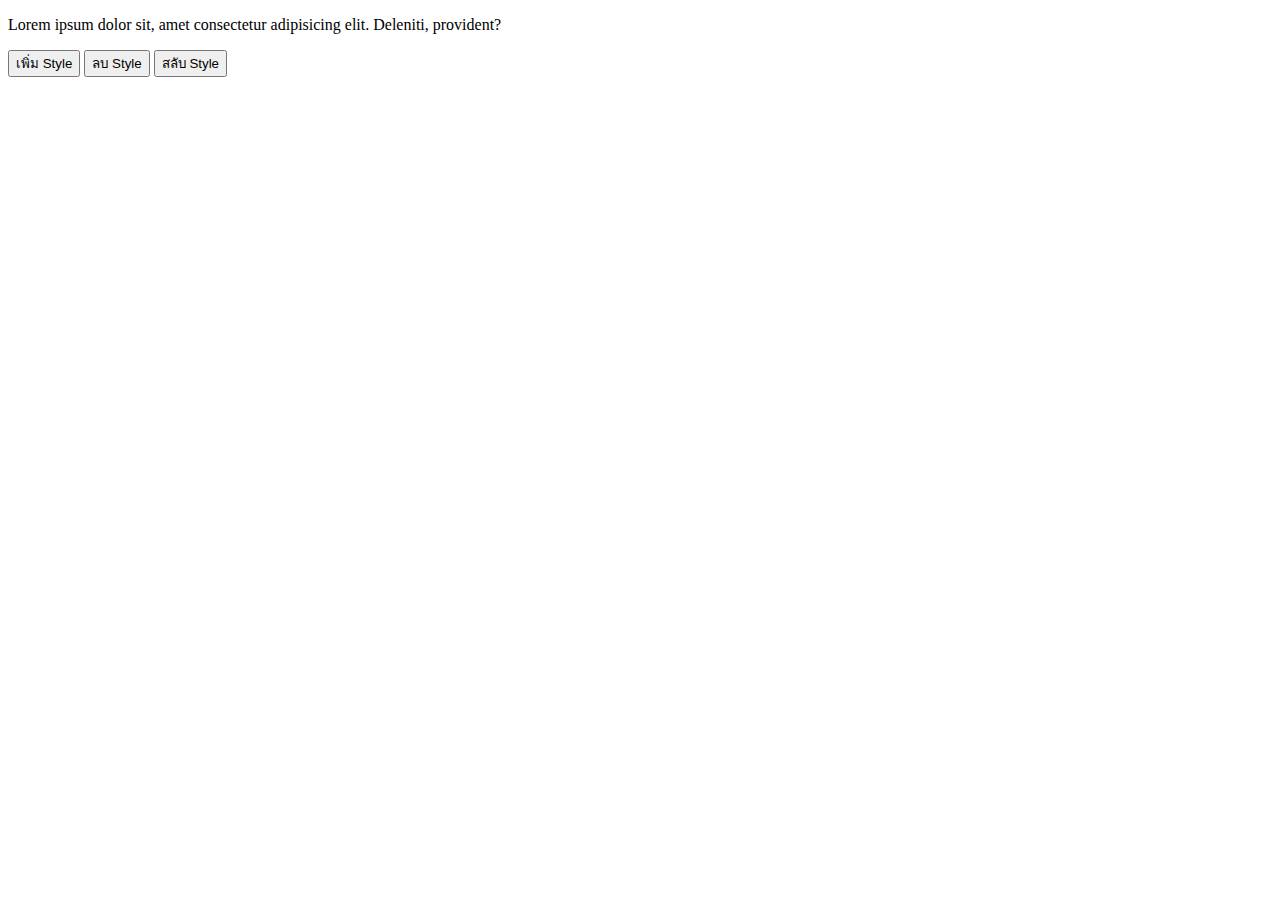
<file: dom-css.html>
<!DOCTYPE html>
<html lang="en">
<head>
    <meta charset="UTF-8">
    <meta name="viewport" content="width=device-width, initial-scale=1.0">
    <title>dom-css</title>
    <link rel="stylesheet" href="dom-css.css">
</head>
<body>
    <div id="box">
        <p>Lorem ipsum dolor sit, amet consectetur adipisicing elit. Deleniti, provident?</p>
    </div>
    <button onclick="addDarkMode()">เพิ่ม Style</button>
    <button onclick="removeDarkMode()">ลบ Style</button>
    <button onclick="switchMode()">สลับ Style</button>
    <script src="dom-css.js"></script>
</body>
</html>
</file>
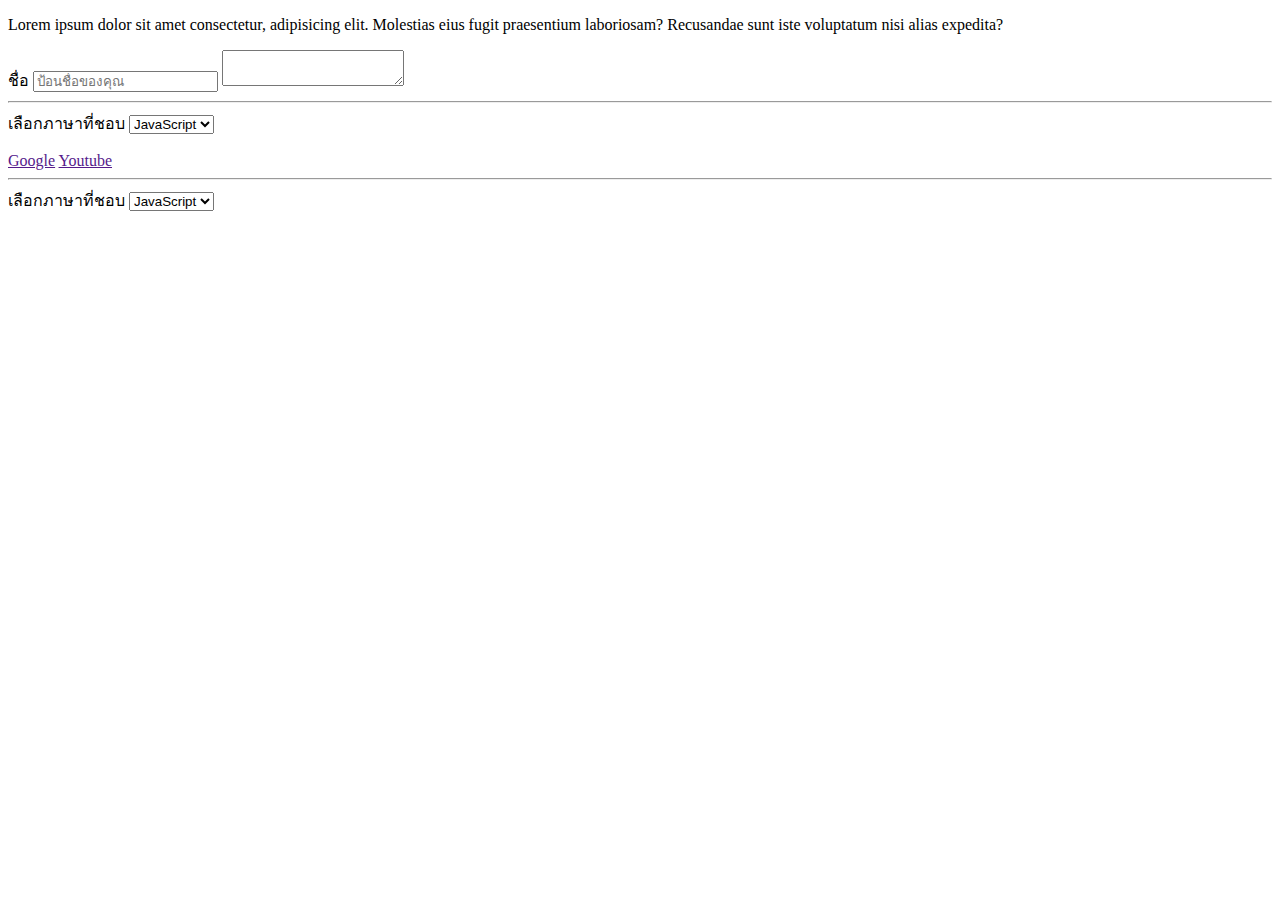
<file: dom-event.html>
<!DOCTYPE html>
<html lang="en">
<head>
    <meta charset="UTF-8">
    <meta name="viewport" content="width=device-width, initial-scale=1.0">
    <title>Dom-Event</title>
</head>
<body onload="welcome()"> <!-- ? Dom-event-->
    <div>
        <p>Lorem ipsum dolor sit amet consectetur, adipisicing elit. Molestias eius fugit praesentium laboriosam? Recusandae sunt iste voluptatum nisi alias expedita?</p>
    </div>
    <label for="">ชื่อ</label>
    <input type="text" placeholder="ป้อนชื่อของคุณ" onfocus="hightlight(this)" onblur="unhightlight(this)"> <!-- ? Dom-event-->
    <textarea name="" id="" onfocus="hightlight(this)" onblur="unhightlight(this)"></textarea>

    <hr>

    <label for="">เลือกภาษาที่ชอบ</label>
    <select name="" id="menu" onchange="getMenu()"> <!-- ? Dom-event-->
        <option value="JavaScript">JavaScript</option>
        <option value="Python">Python</option>
        <option value="Java">Java</option>
    </select>
    <p id="display"></p>

    <a href="" onmouseover="hightlight(this)" onmouseout="unhightlight(this)">Google</a> <!-- ? Dom-event-->
    <a href="" onmouseover="hightlight(this)" onmouseout="unhightlight(this)">Youtube</a>
    <br>
    <hr>
    <label for="">เลือกภาษาที่ชอบ</label>
    <select name="" id="menu_2"> <!-- ? Dom-event-->
        <option value="JavaScript">JavaScript</option>
        <option value="Python">Python</option>
        <option value="Java">Java</option>
    </select>
    <p id="display_2"></p>
    <script src="dom.event.js"></script>

    
</body>
</html>
</file>
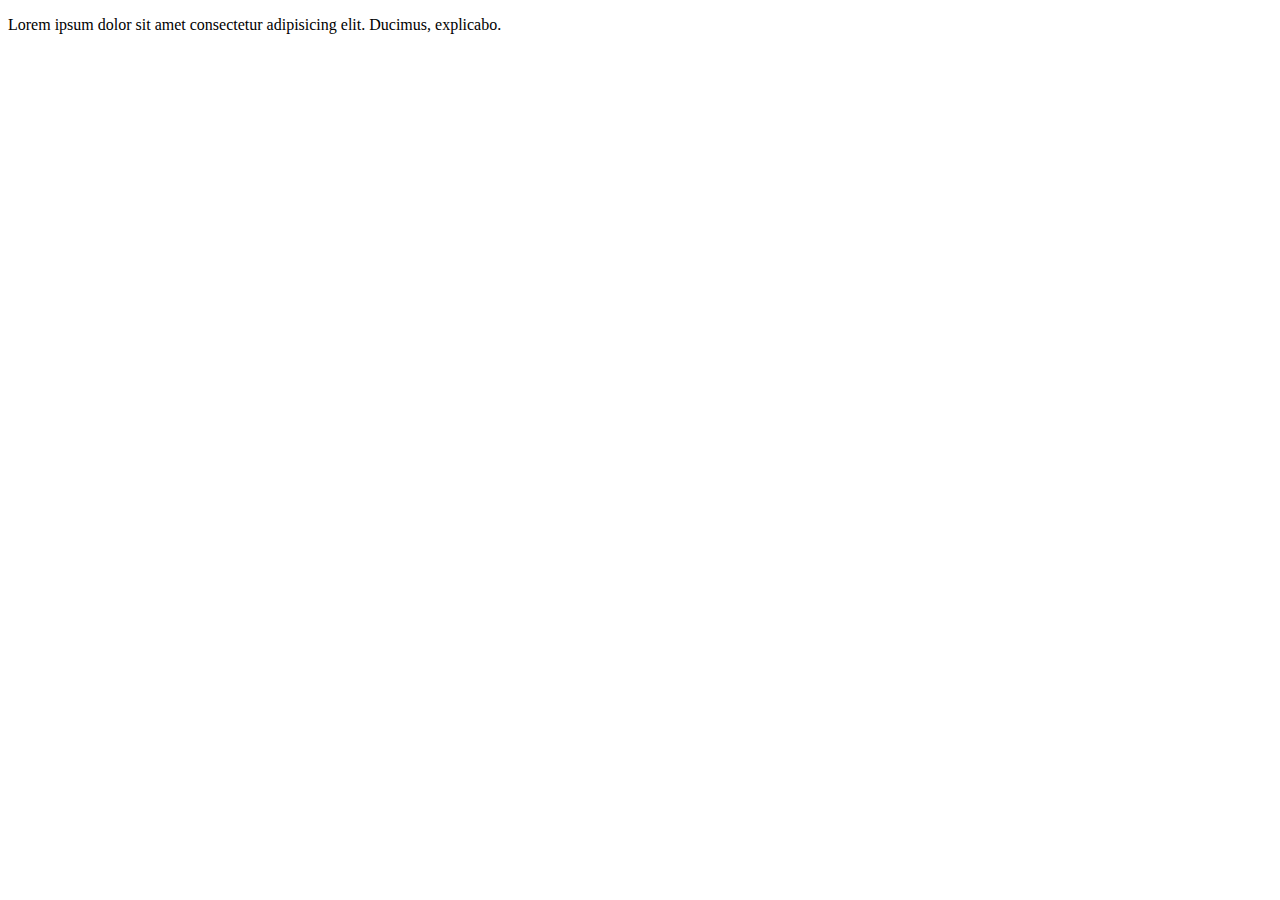
<file: example.html>
<!DOCTYPE html>
<html lang="en">
<head>
    <meta charset="UTF-8">
    <meta name="viewport" content="width=device-width, initial-scale=1.0">
    <title>Example</title>
    <script src="example.js"></script>

</head>
<body>
    <div>
        <p>Lorem ipsum dolor sit amet consectetur adipisicing elit. Ducimus, explicabo.</p>
    </div>
   
</body>
</html>
</file>
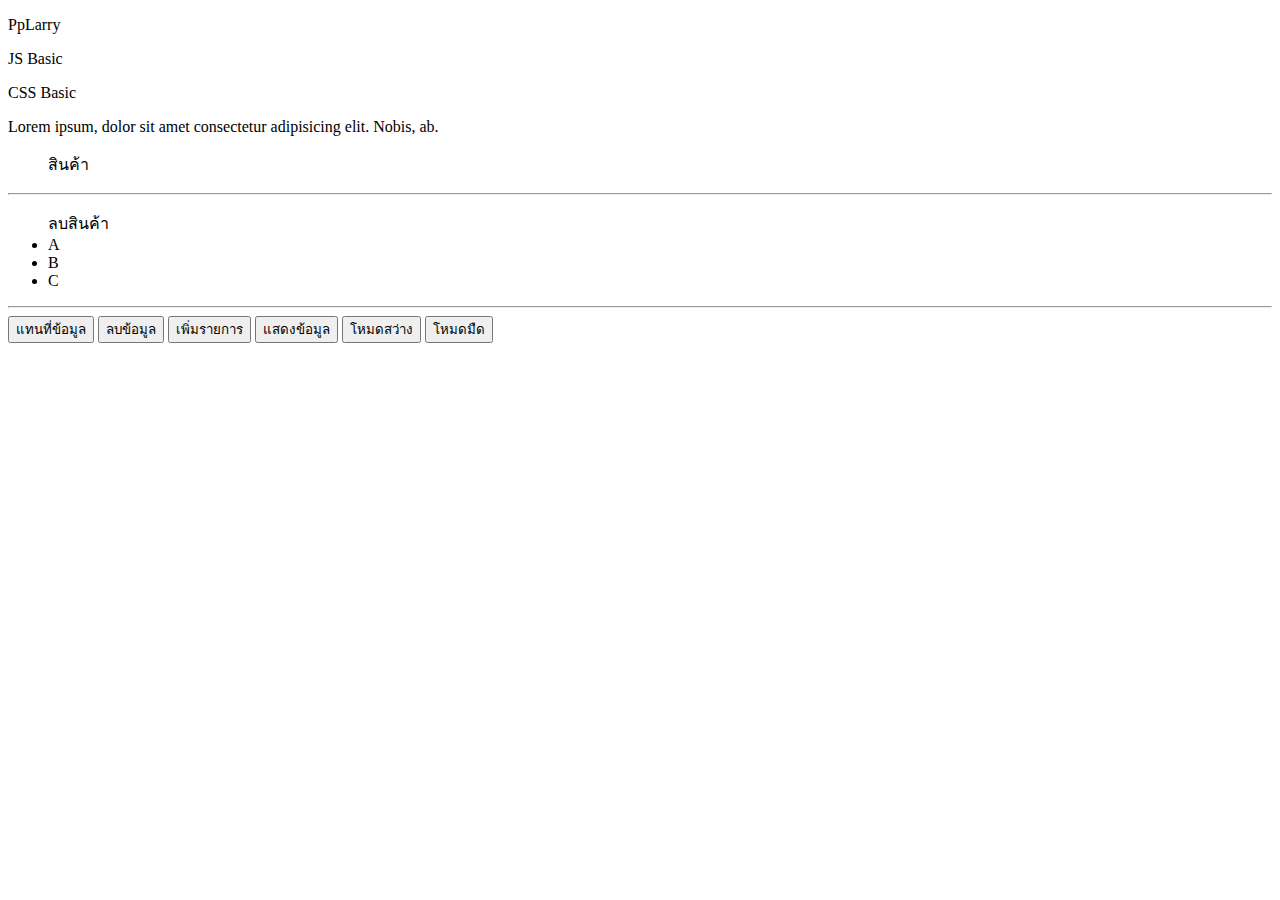
<file: html-dom.html>
<!DOCTYPE html>
<html lang="en">
<head>
    <meta charset="UTF-8">
    <meta name="viewport" content="width=device-width, initial-scale=1.0">
    <title>HTML-DOM</title>
    <link rel="stylesheet" href="style.css">
    
</head>
<body>
    <p id ="title">PpLarry</p>
    <p class="content">JS Basic</p>
    <p>CSS Basic</p>
    <div class="box">
        <p>Lorem ipsum, dolor sit amet consectetur adipisicing elit. Nobis, ab.</p>
    </div>
    <ul id="menu">สินค้า</ul>
    <hr>
    <ul id="menu-2">ลบสินค้า
        <li id="item-1">A</li>
        <li id="item-2">B</li>
        <li id="item-3">C</li>
    </ul>
    <hr>
    <button onclick="replaceItem()">แทนที่ข้อมูล</button>
    <button onclick="deleteItem()">ลบข้อมูล</button>
    <button onclick="addItem()">เพิ่มรายการ</button>
    <button onclick="displaytext()">แสดงข้อมูล</button>
    <button onclick="displayLightmode()">โหมดสว่าง</button>
    <button onclick="displayDarkmode()">โหมดมืด</button>

    <script src="dom.js"></script>
</body>
</html>
</file>
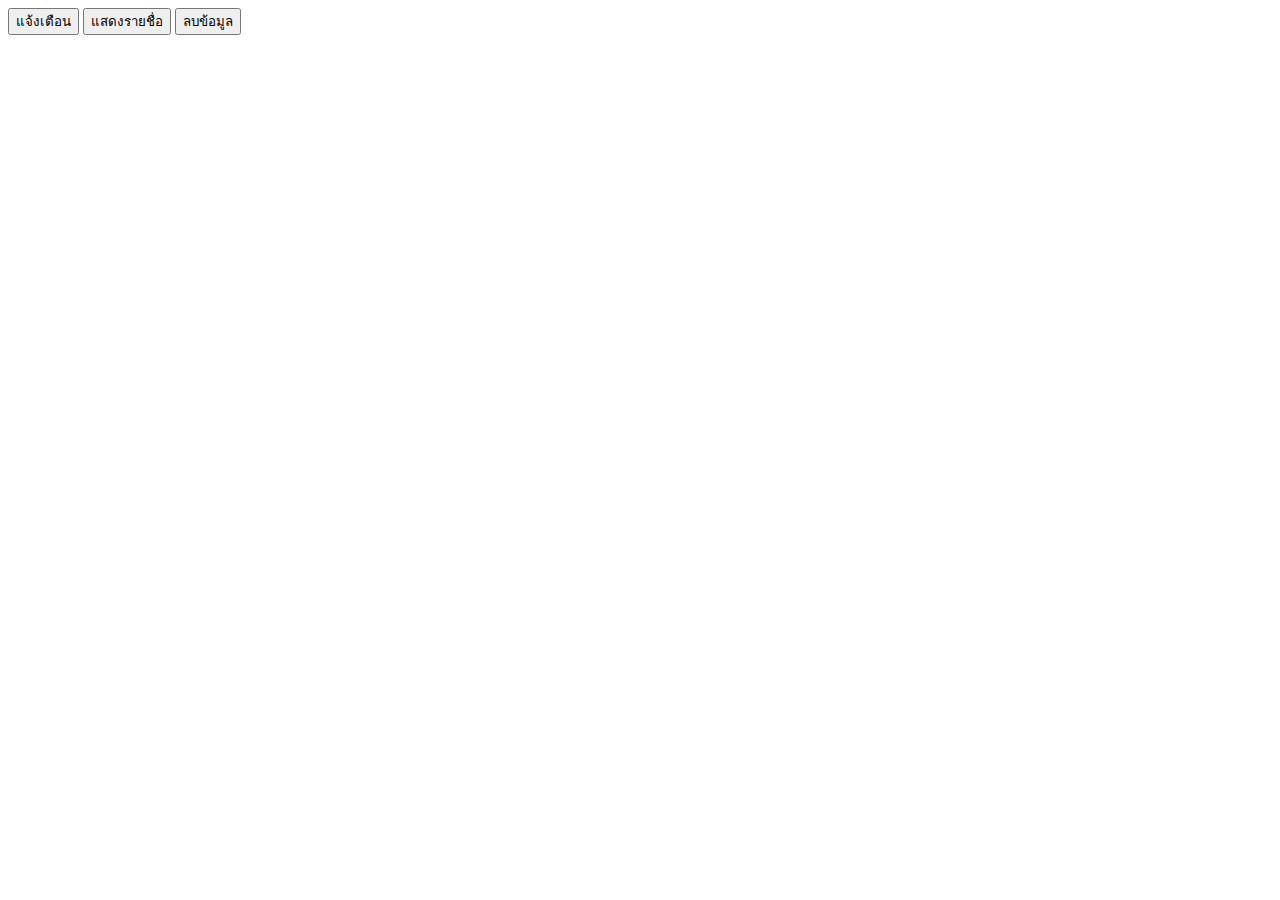
<file: page2.html>
<!DOCTYPE html>
<html lang="en">
<head>
    <meta charset="UTF-8">
    <meta name="viewport" content="width=device-width, initial-scale=1.0">
    <title>JavaScript เบื้องต้น 2</title>
    <script src="app2.js"></script>
</head>
<body>
    <button onclick="message();">แจ้งเตือน</button>
    <button onclick="displayname();">แสดงรายชื่อ</button>
    <button onclick="deleteData()">ลบข้อมูล</button>
</body>
</html>
</file>
<file: dom-css.css>
.darkMode{
    border: 1px solid white;
    background-color: black;
    color: white;
    padding: 30px;
    margin: 10px;
}
</file>
<file: style.css>
/* .darkmode{
    color: white;
    background-color: black;
} */

.light{
    background-color:  green;
    color: white;
}

.dark{
    background-color: black;
    color: white;
}
</file>
